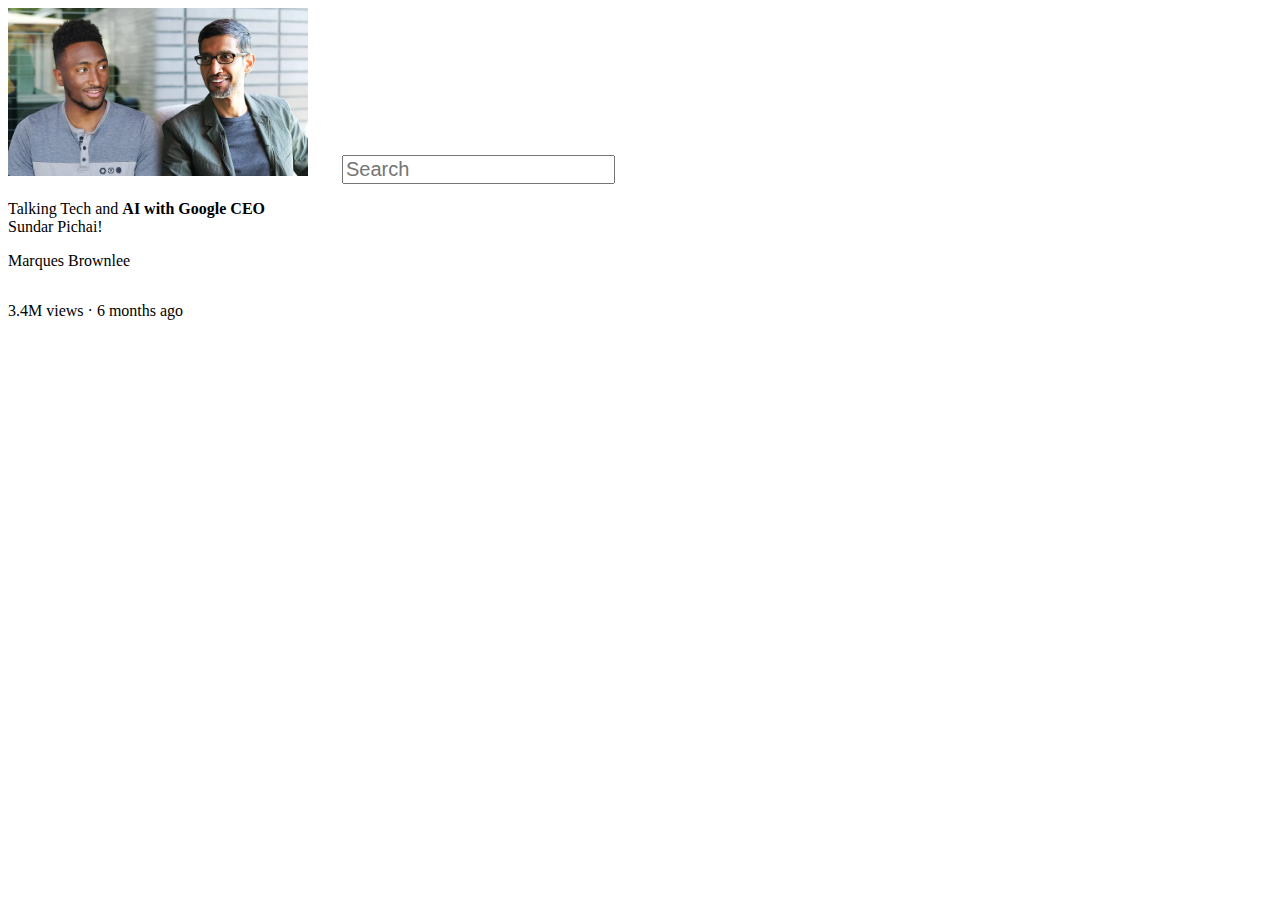
<file: index.html>
<!DOCTYPE html>
<html>
  <head>
    <title>youtube.com clone</title>
    <style>
  .thumbnail {
    width: 300px;
  }
  .search-bar {
  font-size: 20px;
  margin-left: 30px;
  }
  .tittle {
    width: 300px;
  }
  .aurthor {
    display: inline-block;
  }
  .stats {
display: inline-block;
  }
    </style>
  </head>
  <body>
    <img class="thumbnail" src="thumbnail/thumbnail-1.webp">
    <input class="search-bar" type="text" placeholder="Search"> 
    <p class="tittle">
      Talking Tech and <strong>AI with Google CEO</strong>  Sundar Pichai!
    </p>
    <p class="author">
      Marques Brownlee
    </p>
    <p class="stats">
      3.4M views &#183; 6 months ago
    </p>

  </body>
</html>
</file>
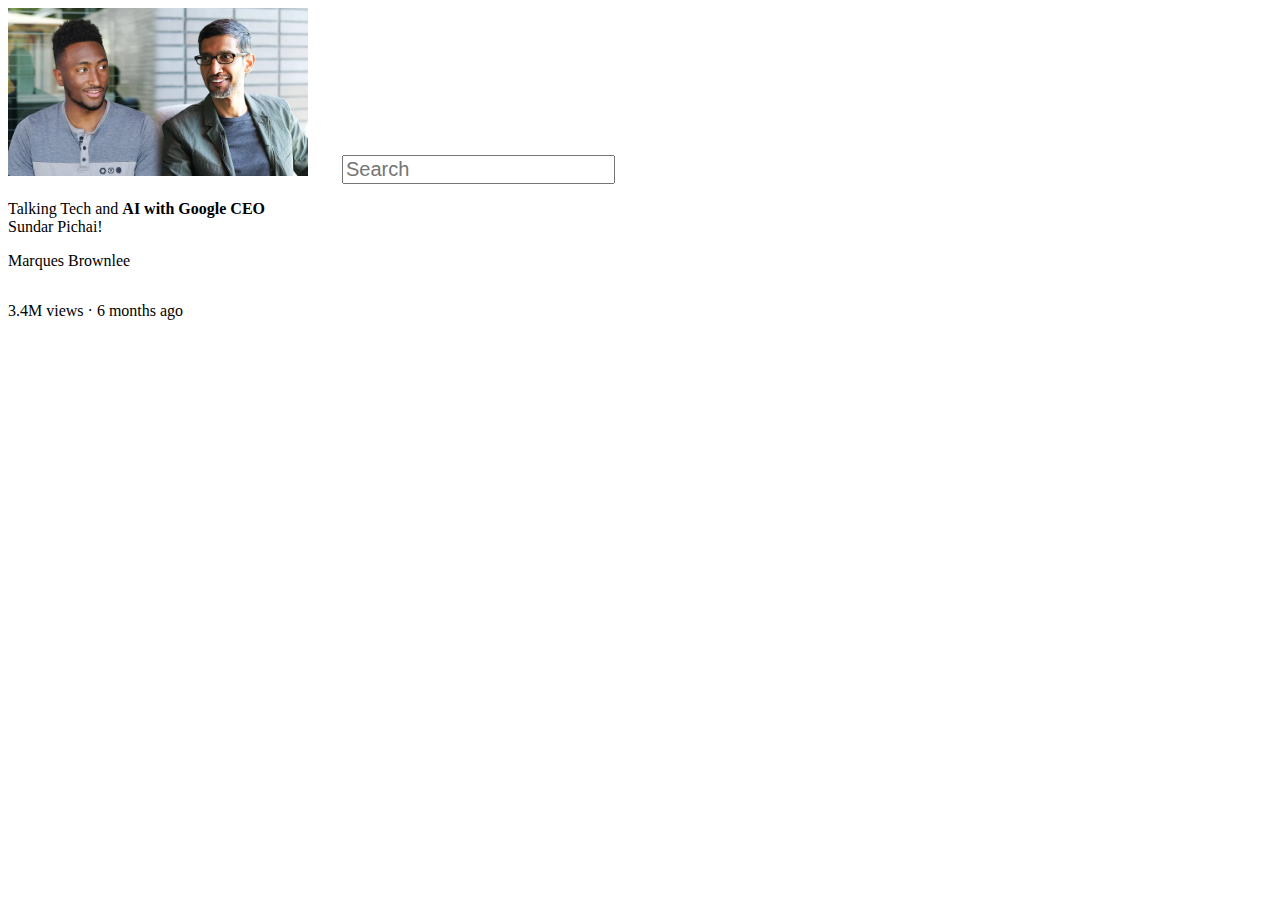
<file: youtube.html>
<!DOCTYPE html>
<html>
  <head>
    <title>youtube.com clone</title>
    <style>
  .thumbnail {
    width: 300px;
  }
  .search-bar {
  font-size: 20px;
  margin-left: 30px;
  }
  .tittle {
    width: 300px;
  }
  .aurthor {
    display: inline-block;
  }
  .stats {
display: inline-block;
  }
    </style>
  </head>
  <body>
    <img class="thumbnail" src="thumbnail/thumbnail-1.webp">
    <input class="search-bar" type="text" placeholder="Search"> 
    <p class="tittle">
      Talking Tech and <strong>AI with Google CEO</strong>  Sundar Pichai!
    </p>
    <p class="author">
      Marques Brownlee
    </p>
    <p class="stats">
      3.4M views &#183; 6 months ago
    </p>

  </body>
</html>
</file>
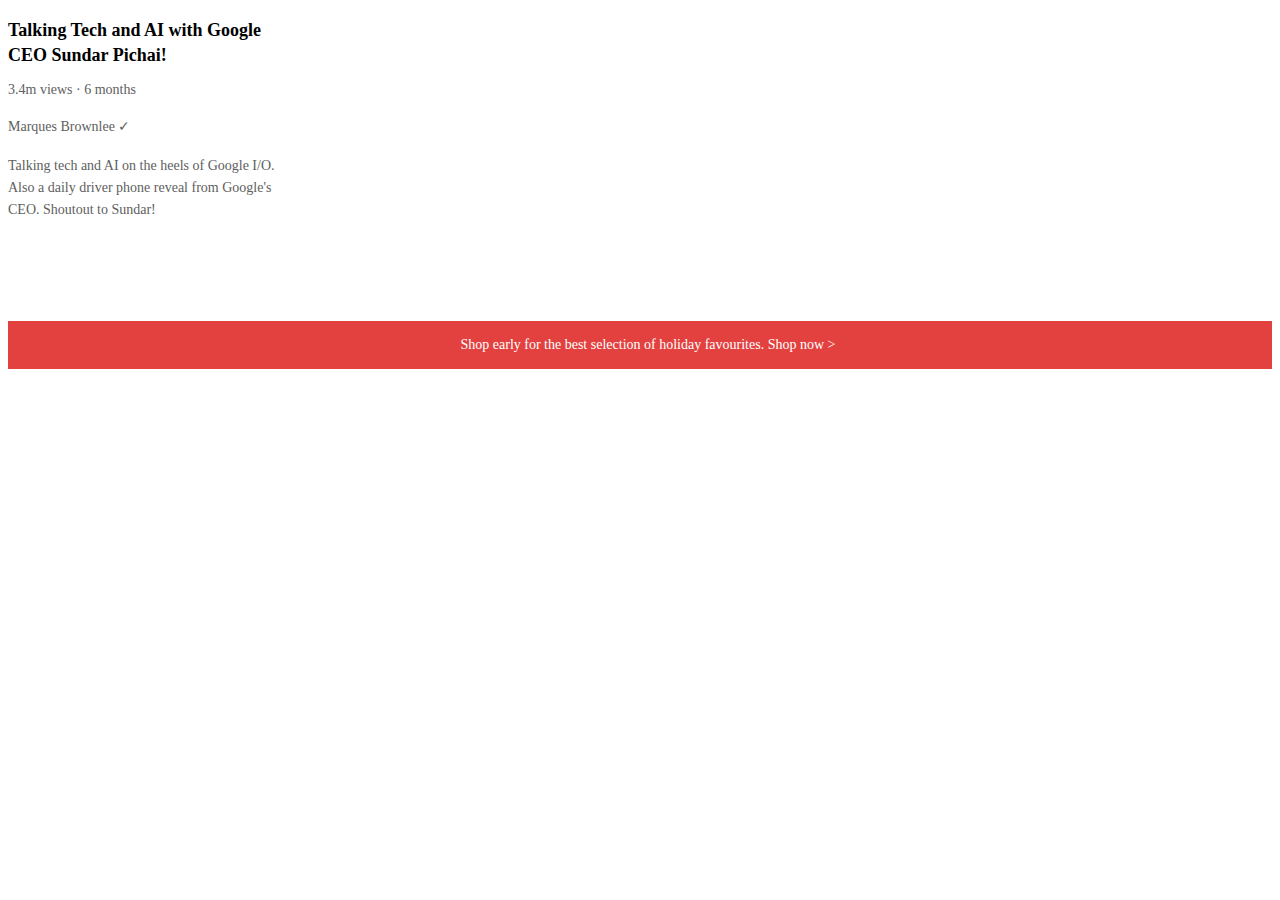
<file: intro-to-html/text.html>
<!DOCTYPE html>
<html>
  <head>
    <title>Text Practice</title>
   <link rel="stylesheet" href="text.css">
  </head>

  <body>
    <P class="video-title">
      Talking Tech and AI with Google CEO Sundar Pichai!
    </P>
    
    <p class="info-area">
      3.4m views &#183; 6 months
    </p>
    
    <p class="name-account">
      Marques Brownlee &#10003; 
    </p>
    
    <p class="video-description">
      Talking tech and AI on the heels of Google I/O. Also a daily driver phone reveal from Google's CEO. Shoutout to Sundar!
    </p>
    
    <p class="apple-text">
      Shop early for the best selection of holiday favourites. <span class="shop-button">Shop now</span>   &gt;
    </p>
  </body>
</html>
</file>
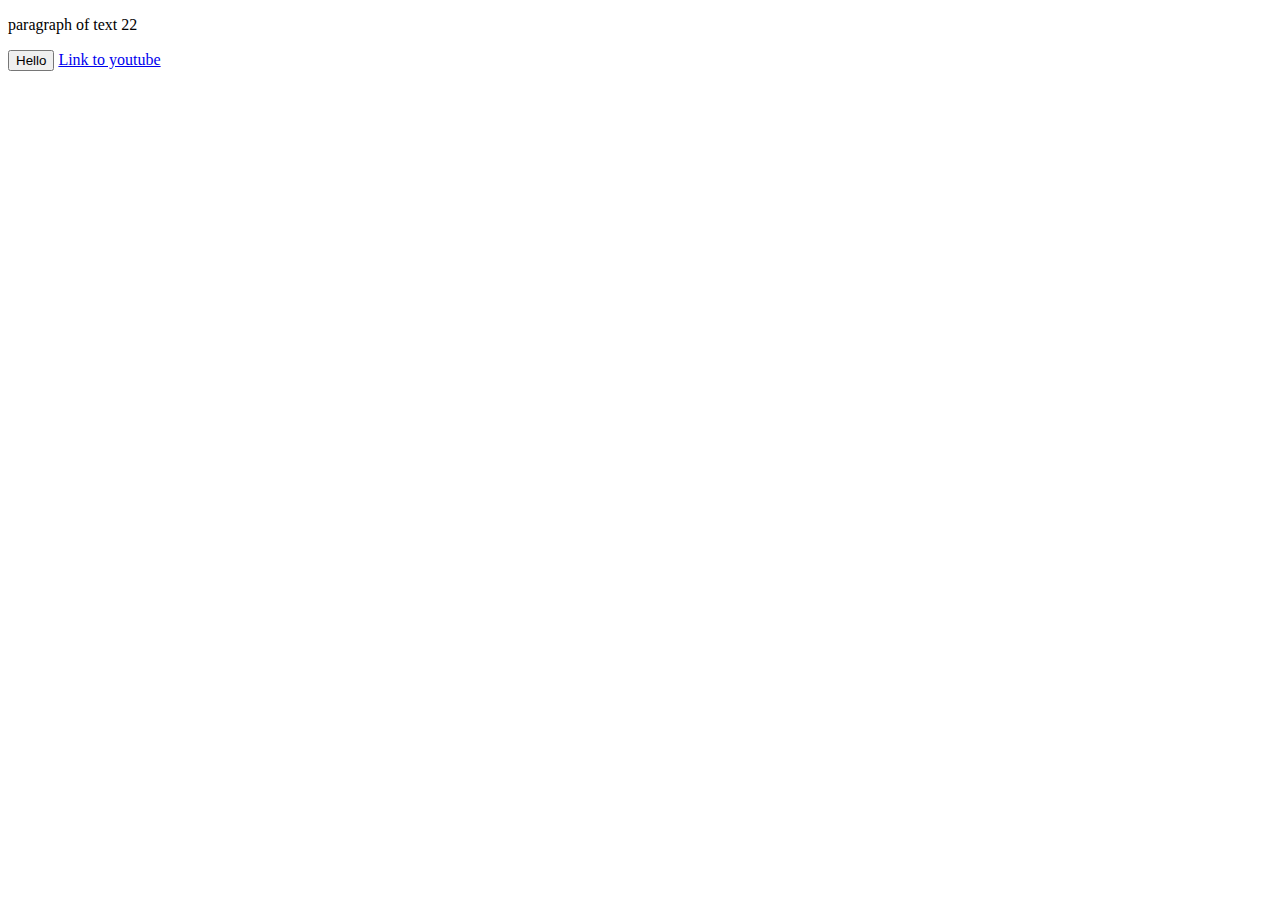
<file: intro-to-html/website.html>
<!DOCTYPE html>
<html>
  <head>
    <link rel="preconnect" href="https://fonts.googleapis.com">
    <link rel="preconnect" href="https://fonts.gstatic.com" crossorigin>
    <link href="https://fonts.googleapis.com/css2?family=Roboto:ital,wght@0,100;0,300;0,400;0,500;0,700;0,900;1,100;1,300;1,400;1,500;1,700;1,900&display=swap" rel="stylesheet">

  <title>First Website</title>
  </head>

  <body>
    <p>
  paragraph of text 22
</p>

<button>
  Hello
</button>

<a href="https://www.youtube.com/" target="_blank">
Link to youtube
</a>
</body>

</html>
</file>
<file: intro-to-html/text.css>
.video-title{
  font-weight: bold;
  font-size: 18px;
  width: 280px;
  line-height: 25px;
  margin-bottom: 5px;
}

.info-area{
  font-size: 14px;
  color: rgb(96, 96, 96);
  margin-bottom: 20px;

}

.name-account{
color: rgb(96, 96, 96);
font-size: 14px;
margin-bottom: 20px;
}

.video-description{
  font-size: 14px;
  color: rgb(96, 96, 96);
  width: 280px;
  line-height: 22px;
  margin-bottom: 100px;
}

.apple-text{
  margin-bottom: 50px;
  font-size: 14px;
  background-color: rgb(227, 65, 64);
  color: white;
  text-align: center;
  padding-top: 16px;
  padding-bottom: 16px;
  padding-left: 16px;
  padding-left: 16px;
}

.shop-button:hover{
text-decoration: underline;
cursor: pointer;
}
</file>
